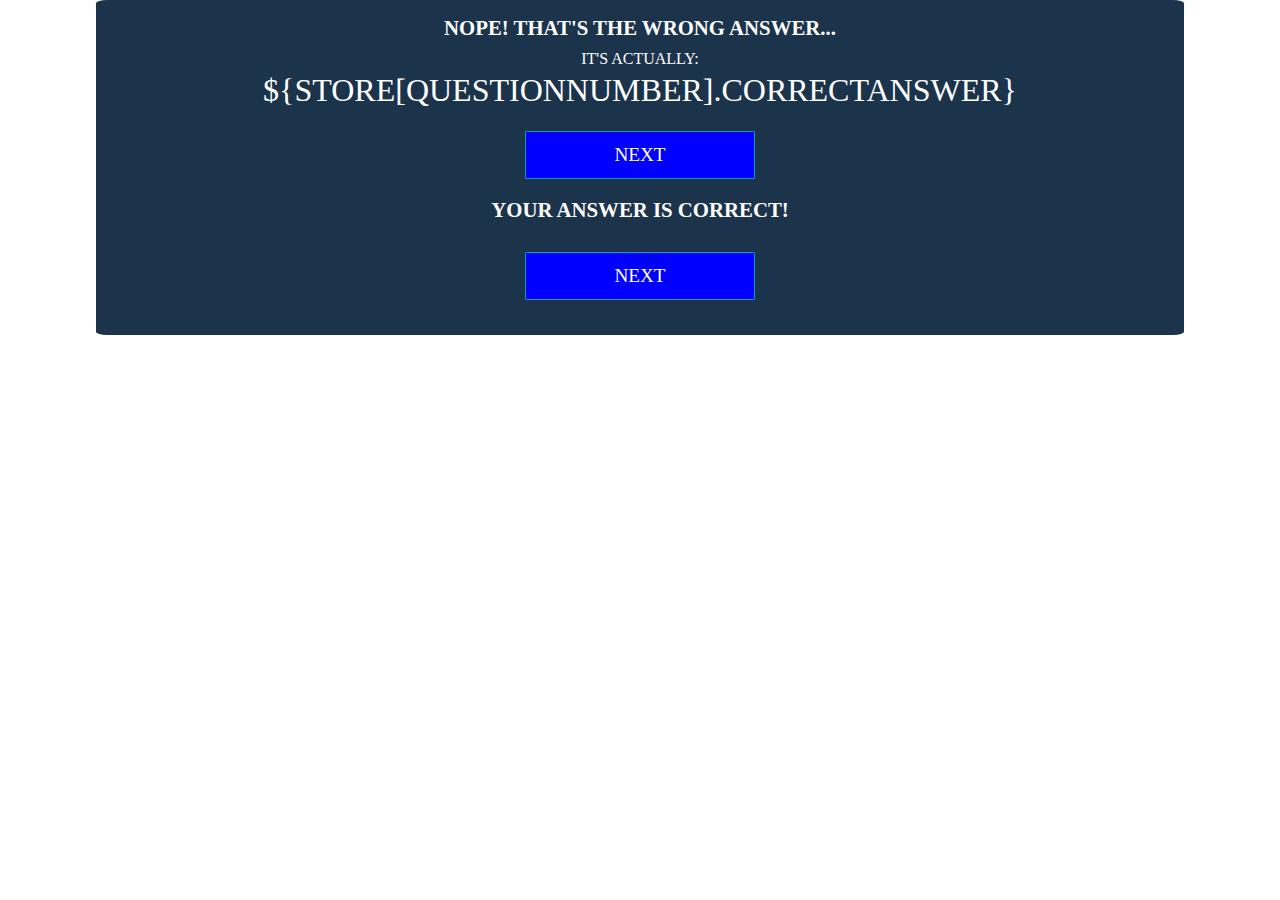
<file: Answers.html>
<!DOCTYPE html>
<html lang="en">
  <head>
    <meta charset="utf-8">
    <meta name="viewport" content="width=device-width">
    <title>NFL Quiz App</title>
    <link href="main.css" rel="stylesheet" type="text/css" />
  </head>
  <body>
     <section class="response box altBox">
       <div class="wrongAnswer">
            <h3>Nope! that's the wrong answer...</h3>
            <p class="sizeMe">It's actually:</p>
            <p class="sizeMee">${STORE[questionNumber].correctAnswer}</p>
            <button type="button" class="nextButton button">Next</button>
       </div>
        <div class="rightAnswer">
            <h3>Your answer is correct!</h3>
            <button type="button" class="nextButton button">Next</button>
        </div>
     </section>
  </body>
    <script src="index.js"></script>
  </body>
</html>
</file>
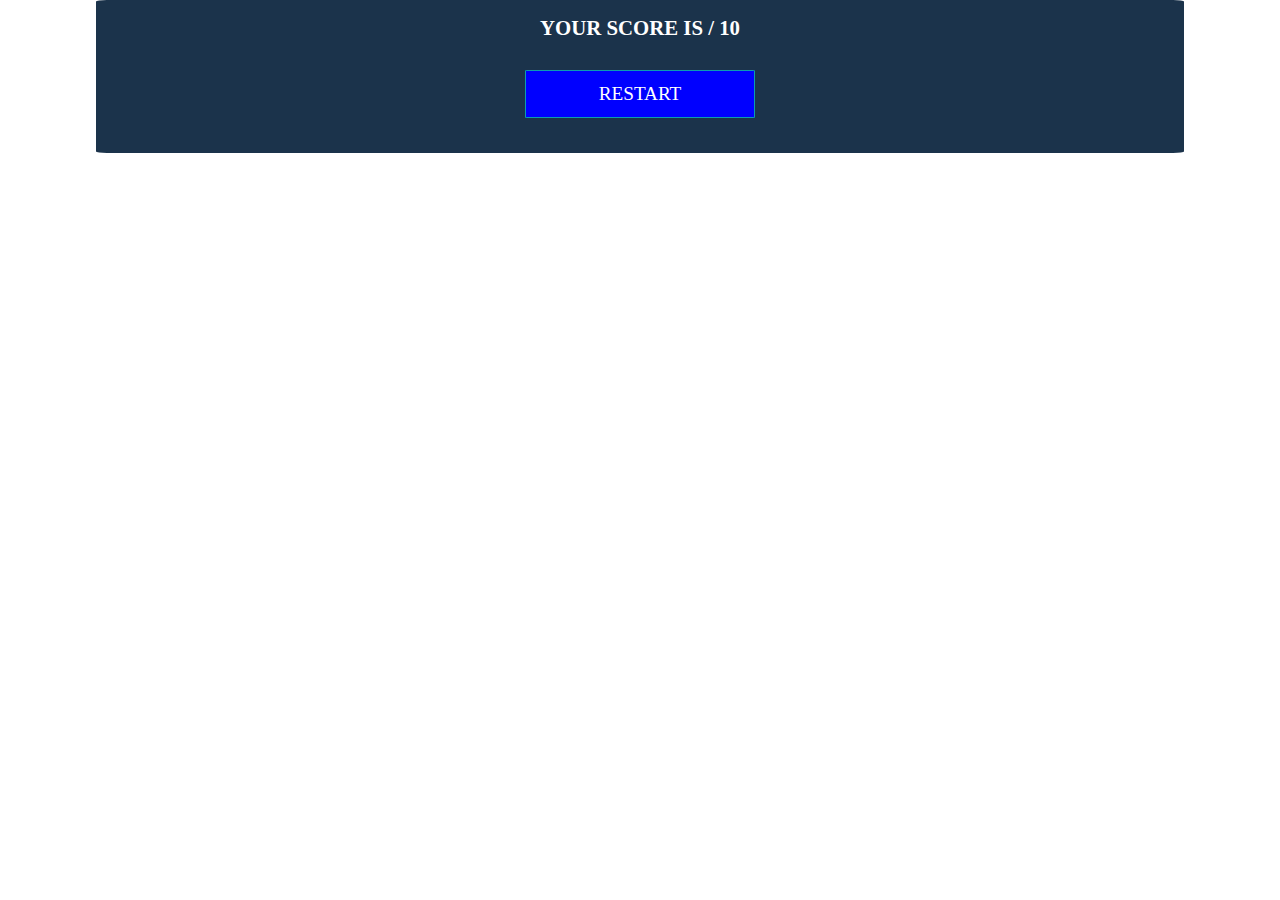
<file: FinalScore.html>
<!DOCTYPE html>
<html lang="en">
  <head>
    <meta charset="utf-8">
    <meta name="viewport" content="width=device-width">
    <title>NFL Quiz App</title>
    <link href="main.css" rel="stylesheet" type="text/css" />
  </head>
  <body>
    <section class="final box altBox">
          <h3>Your score is / 10</h3>
          <button type="submit" class="restartButton button">Restart</button>
        </section>
    <script src="index.js"></script>
  </body>
</html>
</file>
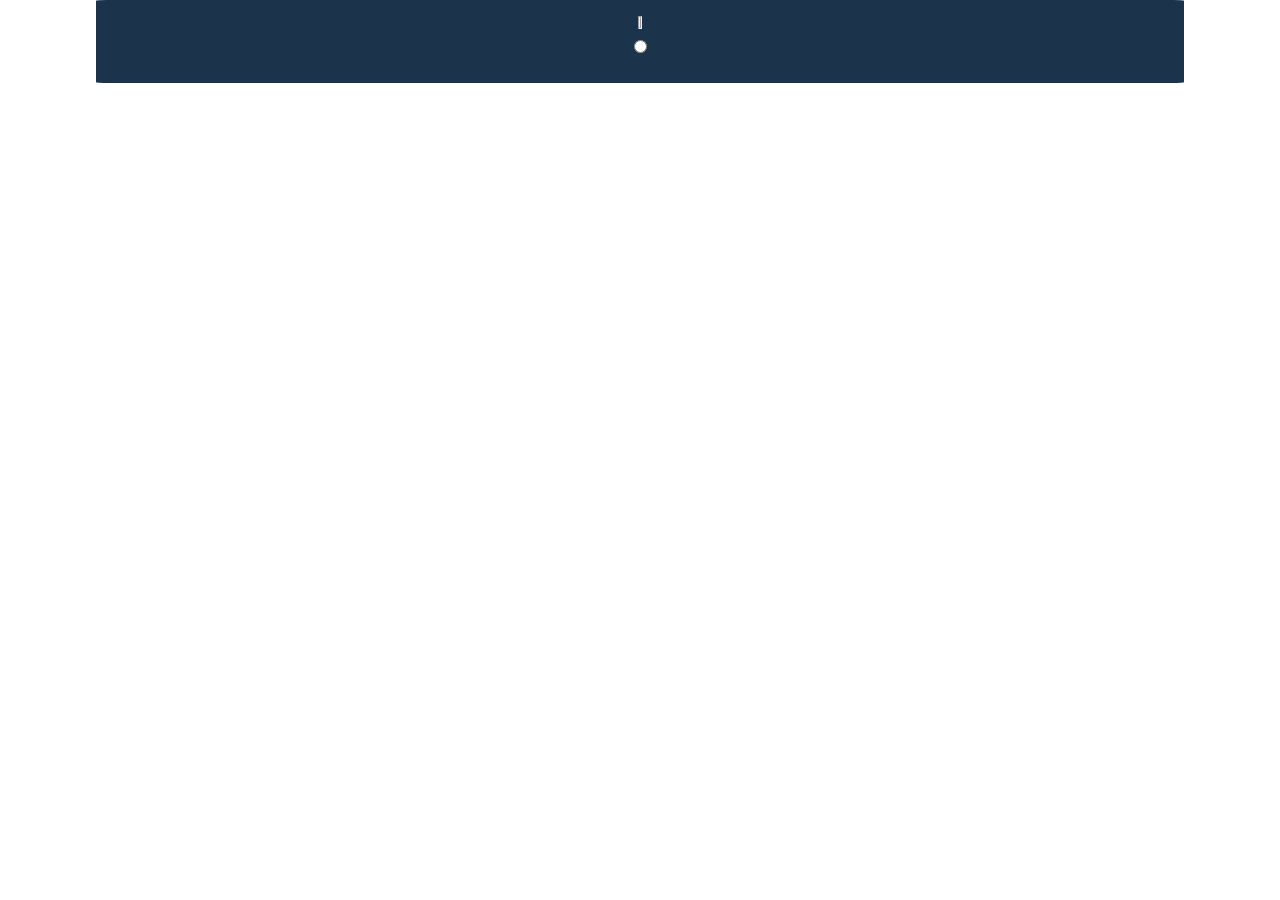
<file: Questions.html>
<!DOCTYPE html>
<html lang="en">
  <head>
    <meta charset="utf-8">
    <meta name="viewport" content="width=device-width">
    <title>NFL Quiz App</title>
    <link href="main.css" rel="stylesheet" type="text/css" />
  </head>
  <body>
    <section class="questionBox box altBox">
      <form>
        <fieldset>
          <legend class="questionText"></legend>
        </fieldset>
      </form>
      <label class="sizeMe">
          <input class="radio" type="radio" name="answer" required>
      </label>
    </section>
    <script src="index.js"></script>
  </body>
</html>
</file>
<file: main.css>
* {
    box-sizing: border-box;
    margin: 0;
    padding: 0;
    border-radius: 1%;
  }
  
  body {
    font-family: 'Tsar';
    text-transform: uppercase;
    color: white;
    background: url(http://www.theazweekend.com/wp-content/uploads/2018/08/Football-Background.jpg);
    height: 100%;
    background-repeat: no-repeat;
    background-size: cover;
  }
  
  .header {
    text-align: center;
  }
  

  .header li {
    display: inline-block;
    margin: 1em;
    list-style: none;
    font-size: 1.3em;
  }
  
  .innerBox {
    display: flex;
    flex-direction: column;
    align-items: center;
    margin-top: 3em;
    margin-left: auto;
    margin-right: auto;
    margin-bottom: 3em;
    background-color: rgb(27, 51, 75); 
    border: 0.1em #371d0d solid;
  }
  
  .startQuiz,
  .box {
    display: flex;
    flex-direction: column;
    align-items: center;
    justify-content: space-between;
    text-align: center;
    margin: auto;
    padding: 1em;
    background-color: rgb(27, 51, 75); 
  }

  label {
    display: block;
    margin-bottom: 0.5em;
    padding: 0.5em;
    cursor: pointer;
  }
  
  .images {
    margin-bottom: 0.5em;
    width: 90%;
    max-width: 240px;
  }
  
  h1,
  h3,
  legend {
    margin-bottom: 0.5em;
  }
  
  .answerOption {
    margin-top: 0.5em;
  }
  
  .button {
    margin-left: auto;
    margin-right: auto;
    height: 3em;
    cursor: pointer;
    font-family: 'Tsar';
    text-transform: uppercase;
    border: 0.1em rgb(12, 156, 175) solid;
    background-color: blue;
    color: #ffffff;
  }
  
  .button:hover,
  .button:active {
    background-color: #30b2ee;
    color: #ffffff;
    border: 0.1em #371d0d solid;
  }
  
  .final {
    display: block;
  }
  
  @media only screen and (min-width: 320px) {
    .innerBox {
      width: 90%;
      height: 31em;
      margin-top: 1em;
      margin-bottom: 1em;
      padding-top: 0.8em;
      padding-bottom: 0.8em;
    }
  
    .box {
      width: 90%;
      height: 90%;
    }
  
    .images {
      width: 85%;
    }
  
    .button {
      margin-top: 0.5em;
      font-size: 1em;
      width: 8em;
      height: 2.5em;
    }
  
    h1,
    h3,
    legend {
      font-size: 1em;
    }
  
    .header li {
      font-size: 1em;
    }
  
    .sizeMe {
      font-size: 0.9em;
      margin: 0.1em;
    }

    .sizeMee {
        font-size: 2em;
        margin: 0.1em;
    }
  }
  
  @media only screen and (min-width: 550px) {
    .innerBox {
      width: 29.5em;
      height: 31.5em;
      padding-top: 2.6em;
      padding-bottom: 2.6em;
    }
  
    .box {
      width: 85%;
      height: 98%;
    }
  
    .button {
      margin-top: 1em;
      font-size: 1em;
      width: 10em;
      height: 2.5em;
    }
  
    h1,
    h3,
    legend {
      font-size: 1em;
    }
  
    .sizeMe {
      font-size: 0.9em;
    }
  }

  .sizeMee {
      font-size: 2em;
  }
  
  @media only screen and (min-width: 800px) {  
    .header li {
      margin: 1em;
      font-size: 1.3em;
    }
  
    .innerBox {
      width: 35em;
      height: 38em;
    }
  
    .box {
      width: 85%;
      height: 95%;
    }
  
    h1,
    h3,
    legend {
      font-size: 1.3em;
    }
  
    .sizeMe {
      font-size: 1em;
    }

    .sizeMee {
        font-size: 2em;
    }
  
    .button {
      margin-top: 1em;
      margin-bottom: 1em;
      width: 12em;
      font-size: 1.2em;
    }
  }
</file>
